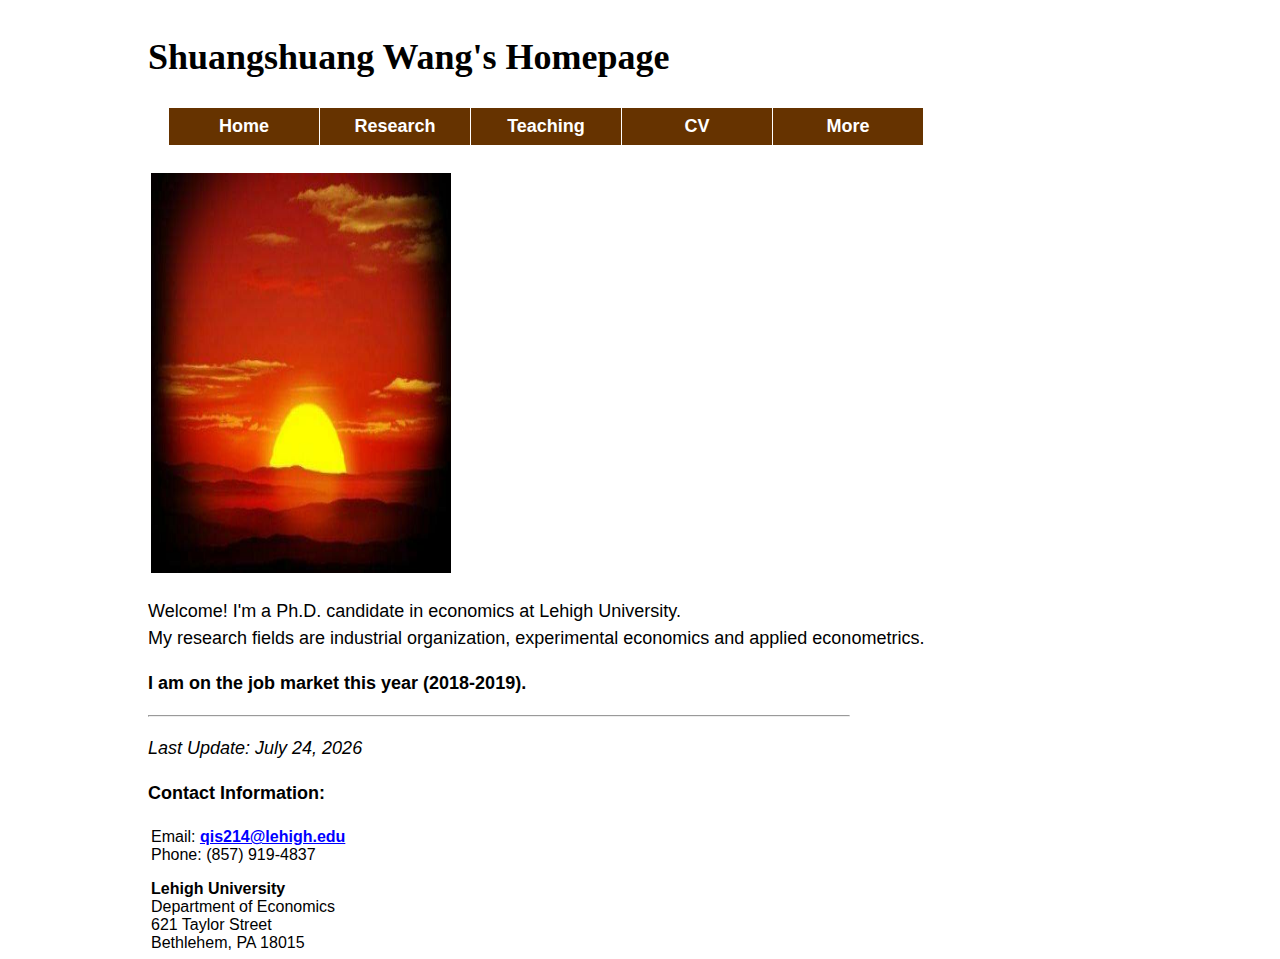
<file: index.html>
<!DOCTYPE html PUBLIC "-//IETF//DTD HTML 2.0//EN">
<html>
<head>
<meta http-equiv="content-type" content="text/html; charset=windows-1252">


<title>Shuangshuang Wang</title>
<meta name="Author" content="Qichao Shi">
<meta name="Publisher" content="">
<meta name="Copyright" content="">
<meta name="Revisit-After" content="5 days">
<meta http-equiv="Expires" content="none">
<meta name="Keywords" content="">
<meta name="Description" content="">
<meta name="Pagetopic" content="People">
<meta name="Pagetype" content="select">
<meta name="Audience" content="Experts">
<meta name="Robots" content="select">
<meta name="Content-Language" content="English">


<link rel="StyleSheet" href="css/style.css" type="text/css">


<script async="" src="/analytics.js"></script><script type="text/javascript" async="" src="/ga.js"></script><script type="text/javascript">

  var _gaq = _gaq || [];
  _gaq.push(['_setAccount', 'UA-574688-3']);
  _gaq.push(['_trackPageview']);

  (function() {
    var ga = document.createElement('script'); ga.type = 'text/javascript'; ga.async = true;
    ga.src = ('https:' == document.location.protocol ? 'https://ssl' : 'http://www') + '.google-analytics.com/ga.js';
    var s = document.getElementsByTagName('script')[0]; s.parentNode.insertBefore(ga, s);
  })();

</script>

</head>
<body class="basestyle">
<!--
<embed src="http://www.clocklink.com/Clocks/5001P-Orange.swf?TimeZone=EST&Place=Philadelphia"
 width="320" height="20" wmode="transparent" type="application/x-shockwave-flash">
-->

<div class="maincontent">

<h1>Shuangshuang Wang's Homepage</h1>

<div id="buttons">
<ul>
	<li><a href="/">Home</a></li>
	<li><a href="/research.html">Research</a></li>
	<li><a href="/teach.html">Teaching</a></li>
	<li><a href="/cv.html">CV</a></li>
	<li><a href="/more.html">More</a></li>
</ul>
</div>

<table width="756" height="415">
<tbody><tr>
<td width="300" height="400">
   <img src="figures/sun.jpg" width="300" height="400" align="left"></td>
</tr>
</tbody></table>


    <p>Welcome! I'm a Ph.D. candidate in  economics at Lehigh University. <br>
        My research fields are industrial organization, experimental economics and applied econometrics.</p>
    <p><b>I am on the job market this year (2018-2019). </b></p>


<hr width="700" align="left">
<p><em>

    <script type="text/javascript">
      <!--
      function monthofYear(mon)
      {
       switch( mon ) {
       case 0: s = "January"; break;
       case 1: s = "February"; break;
       case 2: s = "March"; break;
       case 3: s = "April"; break;
       case 4: s = "May"; break;
       case 5: s = "June"; break;
       case 6: s = "July"; break;
       case 7: s = "August"; break;
       case 8: s = "September"; break;
       case 9: s = "October"; break;
       case 10: s = "November"; break;
       case 11: s = "December"; break;
       default: s = "Unknownmonth"
       }
       return s;
      }

      lastmod = document.lastModified     // get string of last modified date
      lastmoddate = Date.parse(lastmod)   // convert modified string to date
      if(lastmoddate == 0){               // unknown date (or January 1, 1970 GMT)
         document.writeln("Last Modified: Unknown")
      } else {
      d = new Date(lastmod);
      mon=monthofYear(d.getMonth());
      dte=d.getDate();
      year=d.getYear();
      if (year<=200) {year=year+1900;}
      document.write("Last Update: ", mon + " " + dte + ", " + year);
      }// --></script></em></p>


  <p><strong>Contact Information:</strong></p>

<table>
<tbody><tr>
<td>
    Email: <a href="mailto:qis214@lehigh.edu">qis214@lehigh.edu</a><br>
	Phone: (857) 919-4837
<br>

  <p><b>Lehigh University</b><br>
    Department of Economics<br>
    621 Taylor Street<br>
    Bethlehem, PA 18015<br>
  </p></td>

	  <td width="30"><p>&nbsp;</p>
      <p>&nbsp;</p></td></tr>

<tr>
<td>

<script>
  (function(i,s,o,g,r,a,m){i['GoogleAnalyticsObject']=r;i[r]=i[r]||function(){
  (i[r].q=i[r].q||[]).push(arguments)},i[r].l=1*new Date();a=s.createElement(o),
  m=s.getElementsByTagName(o)[0];a.async=1;a.src=g;m.parentNode.insertBefore(a,m)
  })(window,document,'script','//www.google-analytics.com/analytics.js','ga');

  ga('create', 'UA-46086143-1', 'lehigh.edu');
  ga('send', 'pageview');

</script>


</td></tr></tbody></table></div>
</body>
</html>
</file>
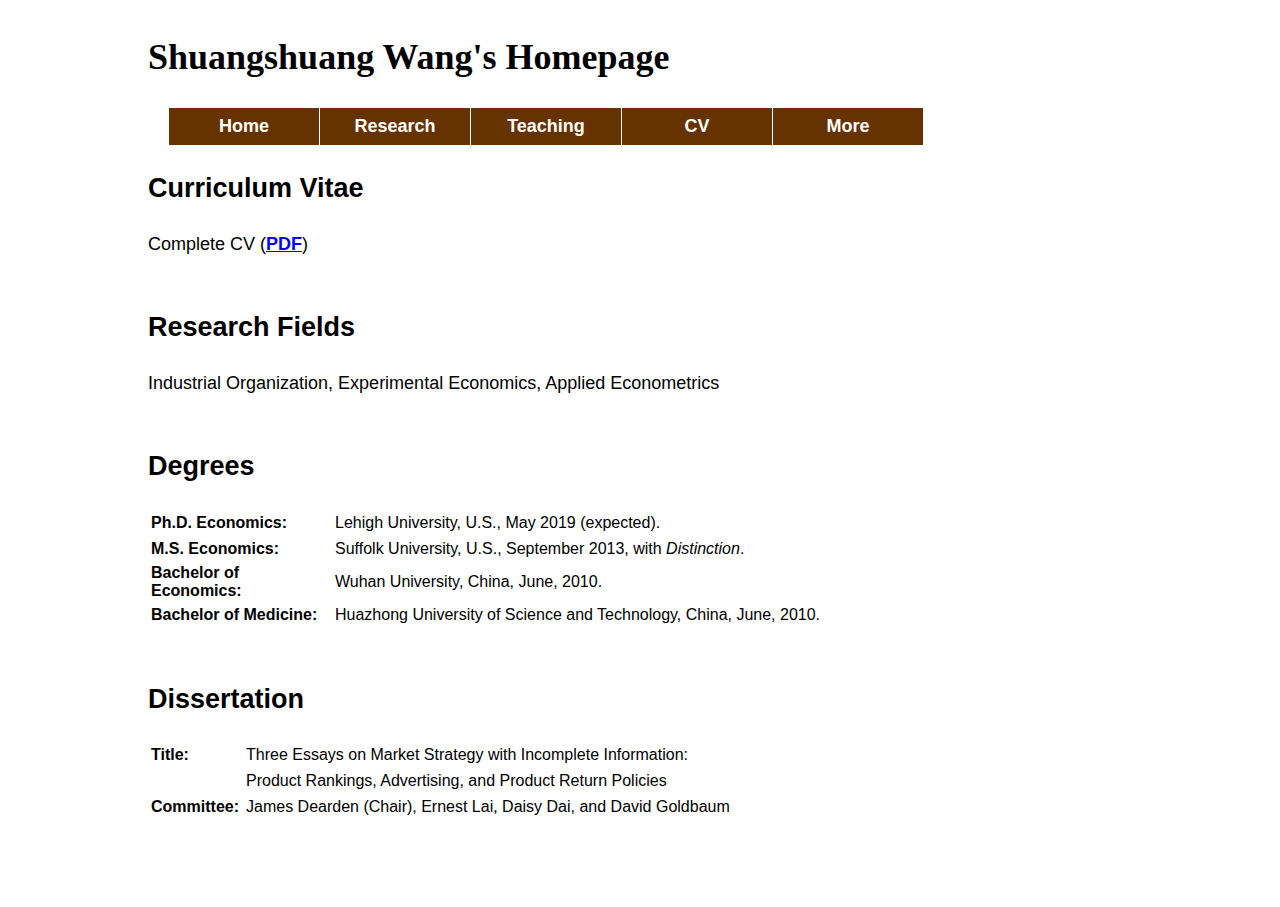
<file: cv.html>
<!DOCTYPE html PUBLIC "-//IETF//DTD HTML 2.0//EN">
<html>
<head>
<meta http-equiv="content-type" content="text/html; charset=windows-1252">

<title>Shuangshuang Wang</title>


<link rel="StyleSheet" href="css/style.css" type="text/css">

<body class="pubstyle">

<div class="maincontent">

<h1>Shuangshuang Wang's Homepage</h1>

<div id="buttons">
<ul>
	<li><a href="/">Home</a></li>
	<li><a href="/research.html">Research</a></li>
	<li><a href="/teach.html">Teaching</a></li>
	<li><a href="/cv.html">CV</a></li>
	<li><a href="/more.html">More</a></li>
</ul>
</div>


<h2>Curriculum Vitae </h2>
Complete CV (<a href="files/cv.pdf">PDF</a>)
<br>
<br>

<h2>Research Fields </h2>
    Industrial Organization, Experimental Economics, Applied Econometrics
<br>
<br>

<h2>Degrees </h2>
<table>
<tbody><tr>
       <td width="180" height="24"><b>Ph.D. Economics:</b></td>
       <td> Lehigh University, U.S., May 2019 (expected).</td>
</tr>
<tr>
       <td width="180" height="24"><b>M.S. Economics:</b></td>
       <td> Suffolk University, U.S., September 2013, with <i>Distinction</i>.</td>
</tr>
<tr>
       <td width="180" height="24"><b>Bachelor of Economics:</b></td>
       <td> Wuhan University, China, June, 2010. </td>
</tr>
<tr>
       <td width="180" height="24"><b>Bachelor of Medicine:</b></td>
       <td> Huazhong University of Science and Technology, China, June, 2010. </td>
</tr>
</tbody></table>

<br>


<h2>Dissertation</h2>
<table>
  <tbody><tr>
    <td width="91" height="24"><b>Title:</b></td>
    	<td width="750">Three Essays on Market Strategy with Incomplete Information:
			</td>
  </tr>
    <tr>
    <td height="24"> </td>
    <td><p>Product Rankings, Advertising, and Product Return Policies</p></td>
  </tr>
  <tr>
    <td height="24"><b>Committee:</b></td>
    <td><p>James Dearden (Chair), Ernest Lai, Daisy Dai, and David Goldbaum</p></td>
  </tr>
</tbody></table>
<h2></h2>
<h2>&nbsp;</h2>
</div>

</body>
</html>
</file>
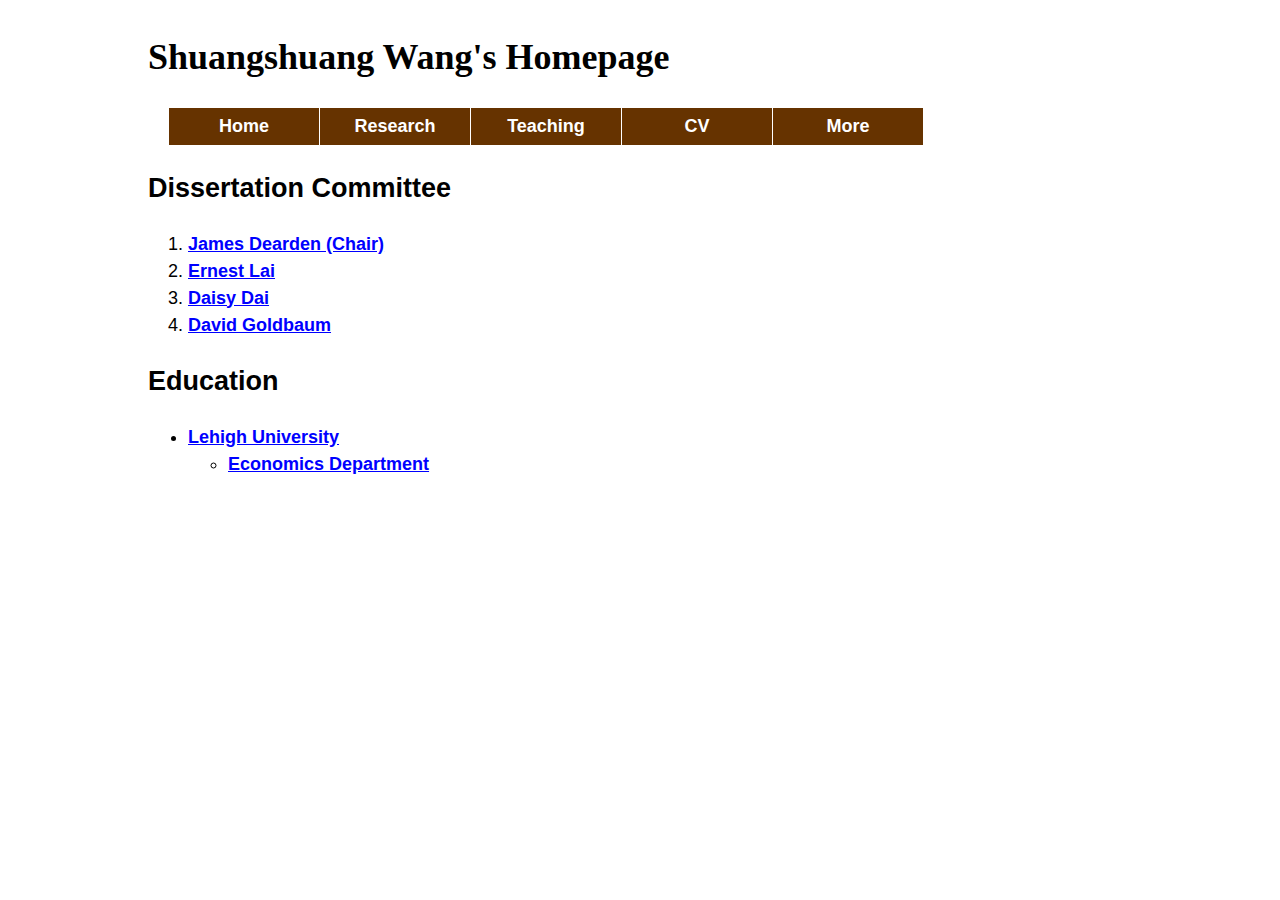
<file: more.html>
<!DOCTYPE html PUBLIC "-//IETF//DTD HTML 2.0//EN">
<html>
<head>
<meta http-equiv="content-type" content="text/html; charset=windows-1252">

<title>Shuangshuang Wang</title>


<link rel="StyleSheet" href="css/style.css" type="text/css">

<body class="pubstyle">

<div class="maincontent">

<h1>Shuangshuang Wang's Homepage</h1>

<div id="buttons">
<ul>
	<li><a href="/">Home</a></li>
	<li><a href="/research.html">Research</a></li>
	<li><a href="/teach.html">Teaching</a></li>
	<li><a href="/cv.html">CV</a></li>
	<li><a href="/more.html">More</a></li>
</ul>
</div>

<h2>Dissertation Committee</h2>

<ol>
<li>
<a href="https://cbe.lehigh.edu/faculty-research/faculty/economics/james-dearden" target="_blank">James Dearden (Chair)</a>
</li><li>
<a href="https://cbe.lehigh.edu/faculty-research/faculty/economics/ernest-k-lai" target="_blank">Ernest Lai</a>
</li><li>
<a href="https://cbe.lehigh.edu/faculty-research/faculty/economics/daisy-dai" target="_blank">Daisy Dai</a>
</li><li>
<a href="https://www.uts.edu.au/staff/david.goldbaum" target="_blank">David Goldbaum</a>
</li></ol>



<h2>Education </h2>

<ul>
<li><a target="_parent" href="http://www.lehigh.edu/">
Lehigh University</a>
<ul>
<li><a target="_parent" href="http://www4.lehigh.edu/business/academics/depts/economics">
Economics Department</a>
</li></ul>
</li></ul>


<p>&nbsp;</p>
<p>&nbsp;</p>
<p>&nbsp;</p>
<p>&nbsp;</p>
<p>&nbsp;</p>
</div>

</body>
</html>
</file>
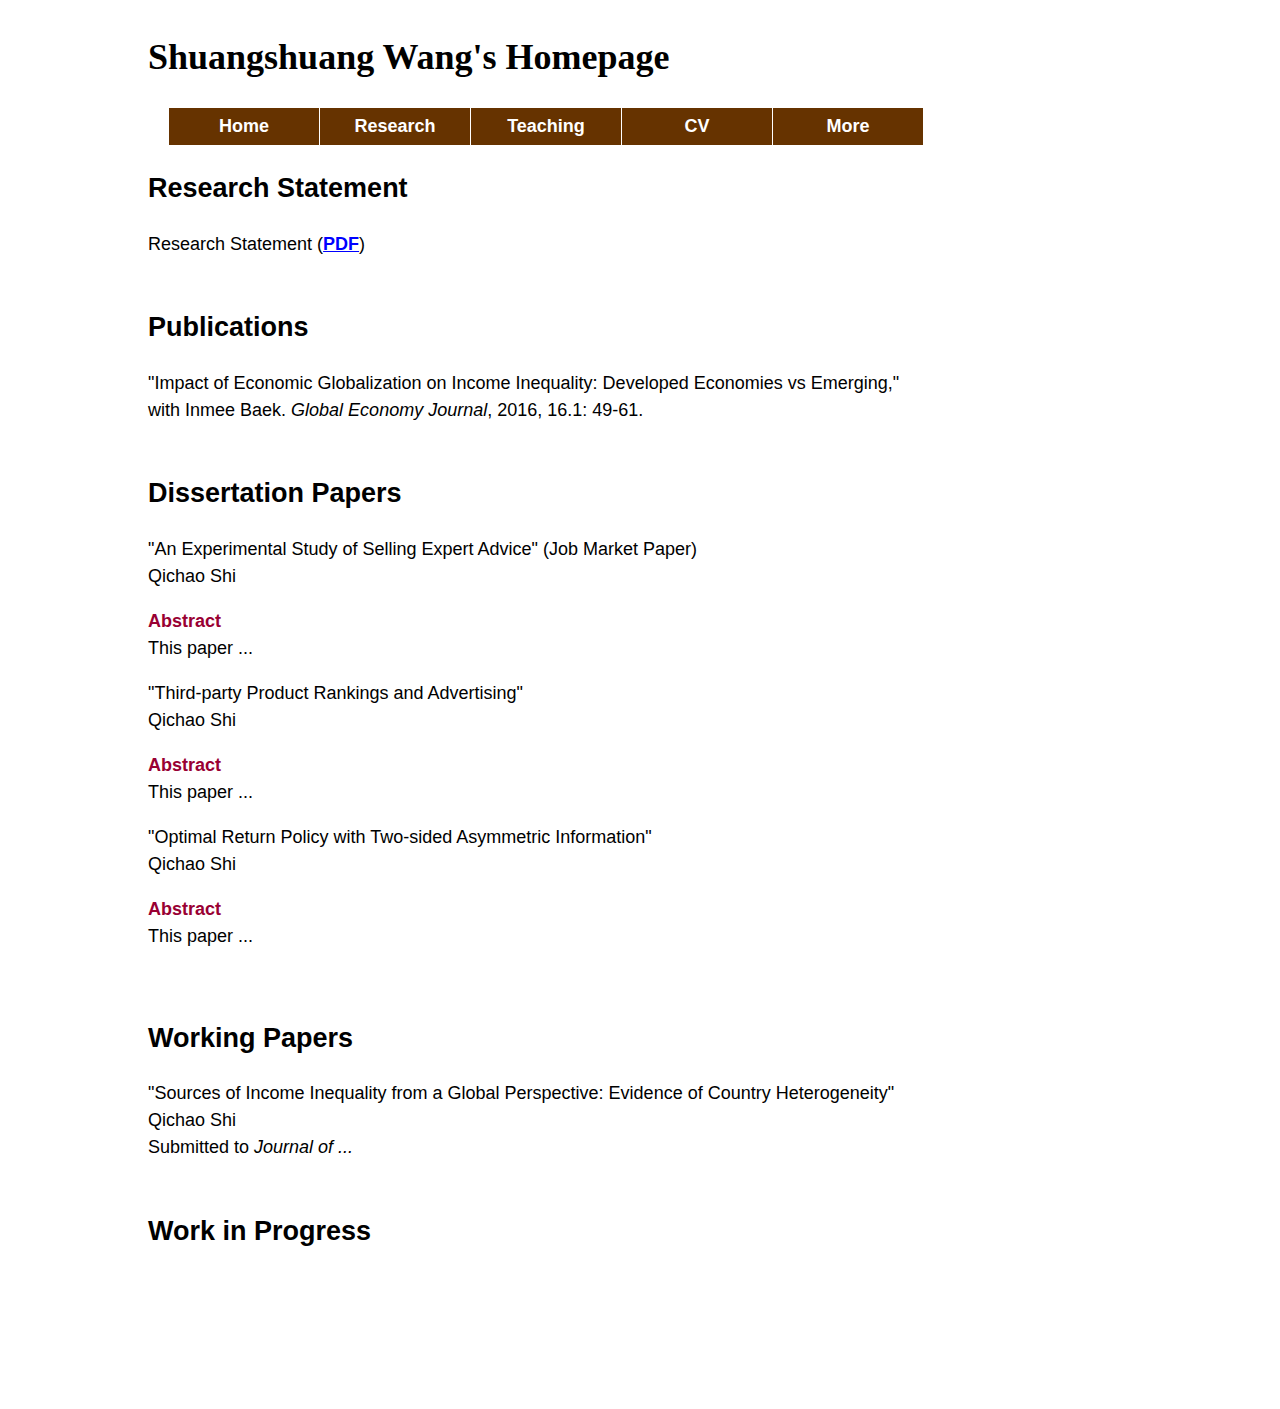
<file: research.html>
<!DOCTYPE html PUBLIC "-//IETF//DTD HTML 2.0//EN">
<html>
<head>
<meta http-equiv="content-type" content="text/html; charset=windows-1252">

<title>Shuangshuang Wang</title>


<link rel="StyleSheet" href="css/style.css" type="text/css">

<body class="pubstyle">

<div class="maincontent">

<h1>Shuangshuang Wang's Homepage</h1>

<div id="buttons">
<ul>
	<li><a href="/">Home</a></li>
	<li><a href="/research.html">Research</a></li>
	<li><a href="/teach.html">Teaching</a></li>
	<li><a href="/cv.html">CV</a></li>
	<li><a href="/more.html">More</a></li>
</ul>
</div>


<h2>Research Statement</h2>
Research Statement (<a href="files/rs.pdf">PDF</a>)

<br>
<br>


<h2>Publications</h2>
<font size="4">"Impact of Economic Globalization on Income Inequality: Developed Economies vs Emerging," </font> <br>
    with Inmee Baek. <i>Global Economy Journal</i>, 2016, 16.1: 49-61.

<br>
<br>


<h2>Dissertation Papers</h2>

<font size="4">"An Experimental Study of Selling Expert Advice" (Job Market Paper)</font> <br>
 Qichao Shi
<p align="justify">
  <b class="papertitle">Abstract</b> <br>

This paper ...

</p>

<font size="4">"Third-party Product Rankings and Advertising" </font> <br>
 Qichao Shi
<p align="justify">
  <b class="papertitle">Abstract</b> <br>

This paper ...

</p>

<font size="4">"Optimal Return Policy with Two-sided Asymmetric Information"</font> <br>
 Qichao Shi
<p align="justify">
  <b class="papertitle">Abstract</b> <br>

This paper ...

</p>

<br>


<h2>Working Papers</h2>

<font size="4">"Sources of Income Inequality from a Global Perspective: Evidence of Country Heterogeneity" </font><!--(<a href=".pdf">wp version</a>)--> <br>
Qichao Shi<br>
Submitted to <i>Journal of ...</i>

<br>
<br>


<h2>Work in Progress</h2>



<p>&nbsp;</p>
<p>&nbsp;</p>
<p>&nbsp;</p>
</div>

</body>
</html>
</file>
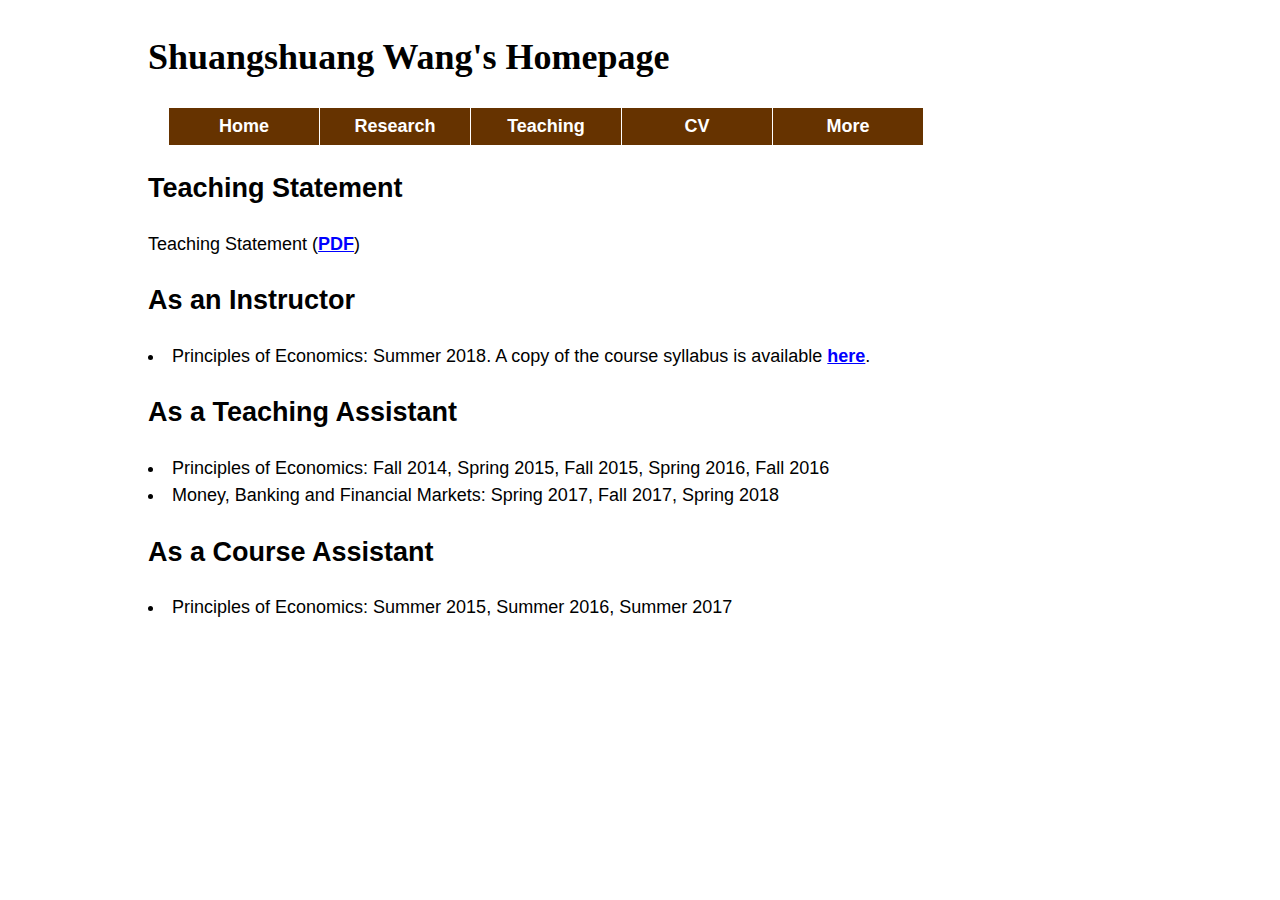
<file: teach.html>
<!DOCTYPE html PUBLIC "-//IETF//DTD HTML 2.0//EN">
<html>
<head>
<meta http-equiv="content-type" content="text/html; charset=windows-1252">

<title>Shuangshuang Wang</title>


<link rel="StyleSheet" href="css/style.css" type="text/css">

<body class="pubstyle">

<div class="maincontent">

<h1>Shuangshuang Wang's Homepage</h1>

<div id="buttons">
<ul>
	<li><a href="/">Home</a></li>
	<li><a href="/research.html">Research</a></li>
	<li><a href="/teach.html">Teaching</a></li>
	<li><a href="/cv.html">CV</a></li>
	<li><a href="/more.html">More</a></li>
</ul>
</div>

<h2>Teaching Statement</h2>
Teaching Statement (<a href="files/TS.pdf">PDF</a>)

<br>

<h2>As an Instructor</h2>

<li>Principles of Economics: Summer 2018. A copy of the course syllabus is available <a href="files/eco1Syllabus.pdf">here</a>.
</li>

<h2>As a Teaching Assistant</h2>
<li>Principles of Economics: Fall 2014, Spring 2015, Fall 2015, Spring 2016, Fall 2016</li>
<li>Money, Banking and Financial Markets: Spring 2017, Fall 2017, Spring 2018</li>

<h2>As a Course Assistant</h2>

<li>Principles of Economics: Summer 2015, Summer 2016, Summer 2017
</li>
</div>


</body>
</html>
</file>
<file: css/style.css>
@media all {
   .basestyle {
          font-family: "Garamond", "Arial", "Times";
          padding-bottom: 2pt;
          color: black;
          background-color: white;
		  line-height:1.5;
   }

   .pubstyle {
          font-family: "Garamond", "Arial", "Times";
          padding-bottom: 2pt;
          color: black;
          background-color: white;
		  line-height:1.5;
   }
	.papertitle {
	font-weight: bold;
	color: #903;
	background-color: #FFF;
	}

   .linkstyle {
	font-family: "Garamond", "Arial", "Times";
	padding-bottom: 2pt;
	color: #09F;
	background-color: white;
	line-height:1.5;
	text-decoration: underline;
   }

   .emailaddrstyle {
	font-family: "Times";
	font-style: italic;
	color: #00F;
	text-decoration: underline;
   }
		A {
	font-weight: bold;
	color: #00F;
	text-decoration: underline;
        }
	    A:hover {
            color: white;
            background-color: #1e8ab6;
			text-decoration: none;
        }
}


address {
  margin-top: 1em;
  padding-top: 1em;
  border-top: thin dotted }

  h1 {
    font-family: Times, Geneva, Arial,
          SunSans-Regular, sans-serif }


div.maincontent  {
	font-size: large;
	position: absolute;
	margin-top:20px;
	left: 148px;
	max-width: 950px;
	top: -14px;
}

#buttons ul { 
		list-style:none;
		margin:20px;
		padding:0;
		width:800px;   
		overflow:hidden;     
		} 
 
#buttons ul li {  
        display: inline; 
        } 
 
#buttons ul li a {
	text-decoration:none;
	width:150px;
	padding:5px 0;
	background:#630;
	color:#FFF;
	float:left;
	text-align:center;
	border-left:1px solid #fff;
        } 
 
#buttons ul li a:hover {
	color: #000;
	background-color: #CCC;
        }
</file>
